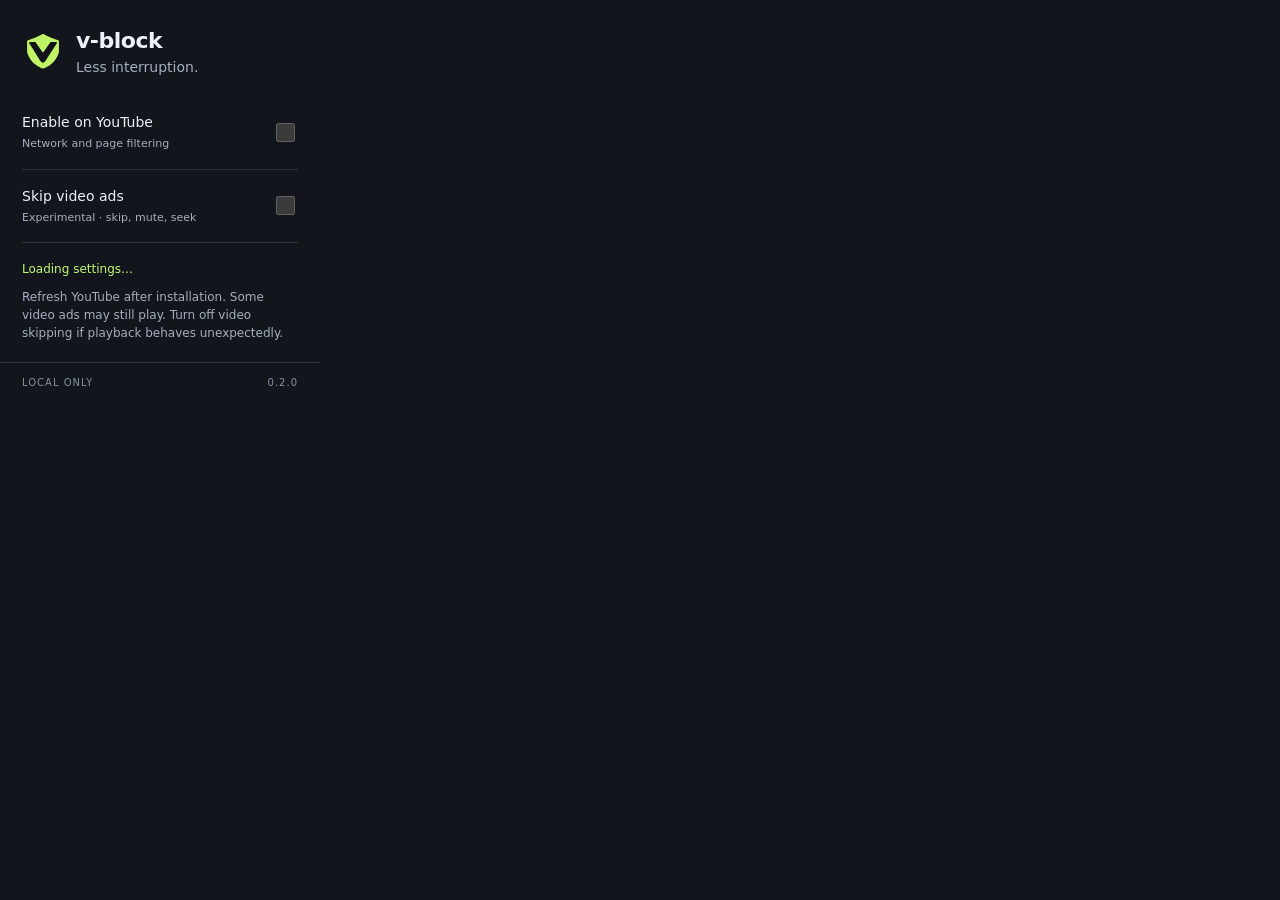
<file: index.html>
<!doctype html>
<html lang="en">
  <head>
    <meta charset="utf-8" />
    <meta name="viewport" content="width=device-width,initial-scale=1" />
    <title>v-block</title>
    <link rel="stylesheet" href="style.css" />
  </head>
  <body>
    <header>
      <img class="logo" src="logo.png" alt="" width="42" height="42">
      <div>
        <h1>v-block</h1>
        <p>Less interruption.</p>
      </div>
    </header>
    <main>
      <label
        ><span>Enable on YouTube<small>Network and page filtering</small></span
        ><input id="enabled" type="checkbox" disabled
      /></label>
      <label
        ><span
          >Skip video ads<small>Experimental · skip, mute, seek</small></span
        ><input id="skipVideoAds" type="checkbox" disabled
      /></label>
      <p id="status" role="status" aria-live="polite">Loading settings…</p>
      <p class="note">
        Refresh YouTube after installation. Some video ads may still play. Turn
        off video skipping if playback behaves unexpectedly.
      </p>
    </main>
    <footer>LOCAL ONLY <span>0.2.0</span></footer>
    <script src="script.js"></script>
  </body>
</html>
</file>
<file: style.css>
:root {
  color-scheme: dark;
  font:
    14px/1.5 system-ui,
    sans-serif;
  background: #12151b;
  color: #edf2fa;
}
body {
  width: 320px;
  margin: 0;
}
header {
  display: flex;
  align-items: center;
  gap: 12px;
  padding: 24px 22px 18px;
}
.logo {
  width: 42px;
  height: 42px;
  object-fit: contain;
  flex-shrink: 0;
}
h1 {
  font-size: 22px;
  margin: 0;
  letter-spacing: -0.5px;
}
p {
  margin: 0;
}
header p,
small,
.note {
  color: #a5afbf;
}
main {
  padding: 0 22px 20px;
}
label {
  display: flex;
  align-items: center;
  justify-content: space-between;
  gap: 10px;
  padding: 16px 0;
  border-bottom: 1px solid #2b323d;
  cursor: pointer;
}
small {
  display: block;
  font-size: 11px;
  margin-top: 3px;
}
input {
  width: 19px;
  height: 19px;
  accent-color: #c2f970;
  cursor: pointer;
}
input:focus-visible {
  outline: 2px solid #c2f970;
  outline-offset: 4px;
}
#status {
  color: #c2f970;
  font-size: 12px;
  margin: 17px 0 10px;
}
.note {
  font-size: 12px;
}
footer {
  display: flex;
  justify-content: space-between;
  border-top: 1px solid #2b323d;
  padding: 12px 22px;
  color: #8490a1;
  font-size: 10px;
  letter-spacing: 1px;
}
</file>
<file: popup/style.css>
:root {
  color-scheme: dark;
  font:
    14px/1.5 system-ui,
    sans-serif;
  background: #12151b;
  color: #edf2fa;
}
body {
  width: 320px;
  margin: 0;
}
header {
  display: flex;
  align-items: center;
  gap: 12px;
  padding: 24px 22px 18px;
}
.logo {
  width: 42px;
  height: 42px;
  object-fit: contain;
  flex-shrink: 0;
}
h1 {
  font-size: 22px;
  margin: 0;
  letter-spacing: -0.5px;
}
p {
  margin: 0;
}
header p,
small,
.note {
  color: #a5afbf;
}
main {
  padding: 0 22px 20px;
}
label {
  display: flex;
  align-items: center;
  justify-content: space-between;
  gap: 10px;
  padding: 16px 0;
  border-bottom: 1px solid #2b323d;
  cursor: pointer;
}
small {
  display: block;
  font-size: 11px;
  margin-top: 3px;
}
input {
  width: 19px;
  height: 19px;
  accent-color: #c2f970;
  cursor: pointer;
}
input:focus-visible {
  outline: 2px solid #c2f970;
  outline-offset: 4px;
}
#status {
  color: #c2f970;
  font-size: 12px;
  margin: 17px 0 10px;
}
.note {
  font-size: 12px;
}
footer {
  display: flex;
  justify-content: space-between;
  border-top: 1px solid #2b323d;
  padding: 12px 22px;
  color: #8490a1;
  font-size: 10px;
  letter-spacing: 1px;
}
</file>
